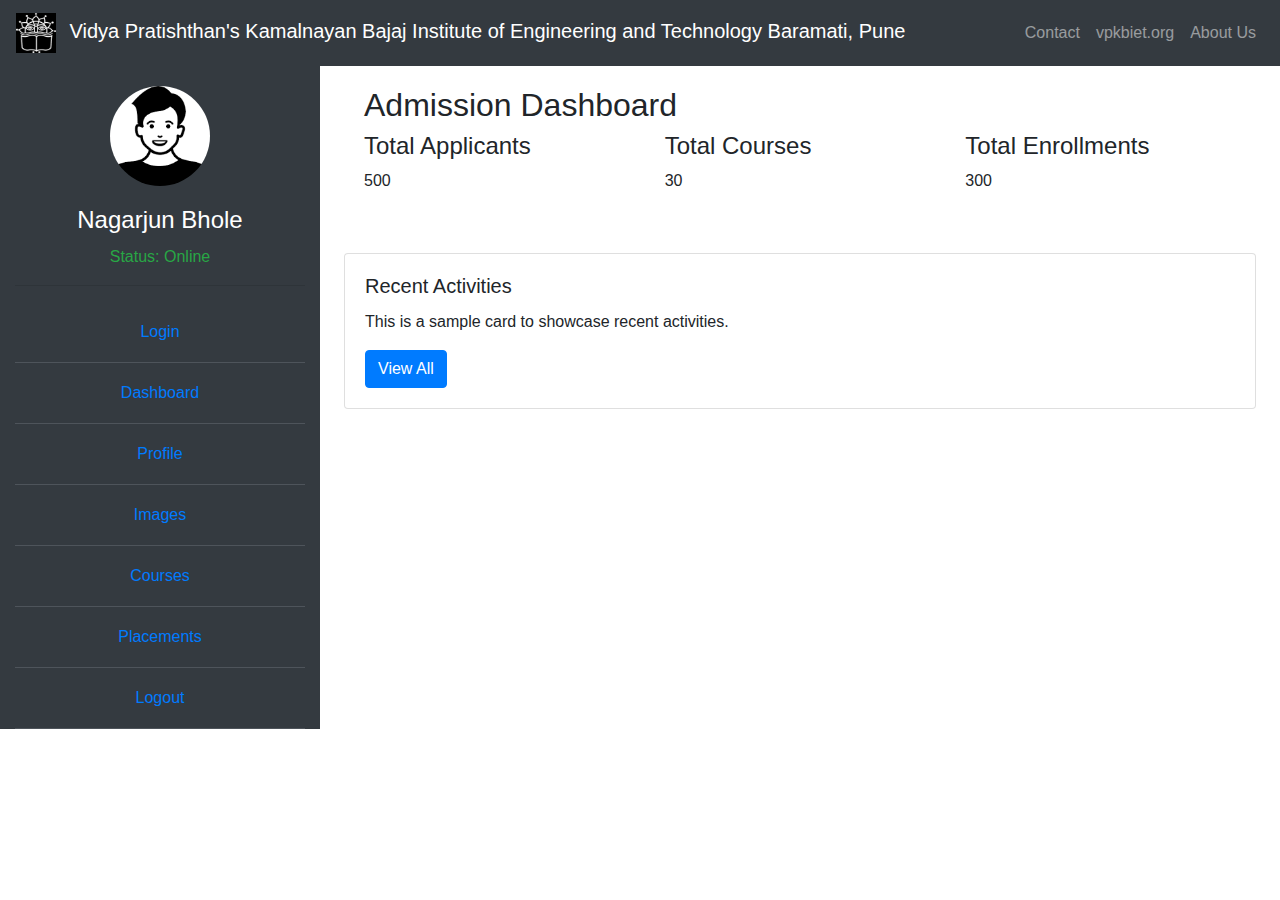
<file: index.html>
<!DOCTYPE html>
<html lang="en">
<head>
  <meta charset="UTF-8">
  <meta name="viewport" content="width=device-width, initial-scale=1.0">
  <title>College Admission Dashboard</title>
  <link rel="stylesheet" href="style.css">
  <!-- Link to Bootstrap CDN -->
  <link rel="stylesheet" href="https://stackpath.bootstrapcdn.com/bootstrap/4.5.2/css/bootstrap.min.css">
</head>
<body>

<nav class="navbar navbar-expand-md navbar-dark bg-dark">
  <a class="navbar-brand collage-name" href="#">
    <img src="logo.png" alt="College Logo" width="40" height="40" class="mr-2">
    Vidya Pratishthan's Kamalnayan Bajaj Institute of Engineering and Technology Baramati, Pune
  </a>
  <button class="navbar-toggler" type="button" data-toggle="collapse" data-target="#navbarNav" aria-controls="navbarNav" aria-expanded="false" aria-label="Toggle navigation">
    <span class="navbar-toggler-icon"></span>
  </button>
  <div class="collapse navbar-collapse" id="navbarNav">
    <ul class="navbar-nav ml-auto">
      <li class="nav-item">
        <a class="nav-link" href="#">Contact</a>
      </li>
      <li class="nav-item">
        <a class="nav-link" href="https://www.vpkbiet.org/">vpkbiet.org</a>
      </li>
      <li class="nav-item">
        <a class="nav-link" href="#">About Us</a>
      </li>
    </ul>
  </div>
</nav>

<div class="container-fluid">
    <div class="row">
      <!-- Sidebar -->
      <nav id="sidebar" class="col-md-3 d-md-block sidebar">
        <img id="person-img" src="images.png" alt="Person Image">
        <h4>Nagarjun Bhole</h4>
        <p class="status-online">Status: Online</p>
        <hr>
        <div class="sidebar-sticky">
          <ul class="navbar-nav">
              <li class="nav-item">
                  <a class="nav-link" href="#">
                    Login
                  </a>
                </li>
            <li class="nav-item active">
              <a class="nav-link" href="#">
                Dashboard
              </a>
            </li>
            <li class="nav-item">
              <a class="nav-link" href="#">
                Profile
              </a>
            </li>
            <li class="nav-item">
              <a class="nav-link" href="#">
                Images
              </a>
            </li>
            <li class="nav-item">
              <a class="nav-link" href="#">
                Courses
              </a>
            </li>
            <li class="nav-item">
              <a class="nav-link" href="#">
                Placements
              </a>
            </li>
            <li class="nav-item">
              <a class="nav-link" href="#">
                Logout
              </a>
            </li>
          </ul>
        </div>
      </nav>

    <!-- Main Content -->
    <main role="main" class="col-md-9 ml-sm-auto col-lg-9 px-md-4">
        <div class="content">
          <h2>Admission Dashboard</h2>
          <div class="row">
            <div class="col-md-4">
              <h4>Total Applicants</h4>
              <p>500</p>
            </div>
            <div class="col-md-4">
              <h4>Total Courses</h4>
              <p>30</p>
            </div>
            <div class="col-md-4">
              <h4>Total Enrollments</h4>
              <p>300</p>
            </div>
          </div>
        </div>
        <!-- Card -->
      <div class="card mt-4">
        <div class="card-body">
          <h5 class="card-title">Recent Activities</h5>
          <p class="card-text">This is a sample card to showcase recent activities.</p>
          <a href="#" class="btn btn-primary">View All</a>
        </div>
      </div>
    </main>
  </div>
</div>
  

<!-- Bootstrap JS -->
<script src="https://code.jquery.com/jquery-3.5.1.slim.min.js"></script>
<script src="https://cdn.jsdelivr.net/npm/@popperjs/core@2.5.4/dist/umd/popper.min.js"></script>
<script src="https://stackpath.bootstrapcdn.com/bootstrap/4.5.2/js/bootstrap.min.js"></script>
</body>
</html>
</file>
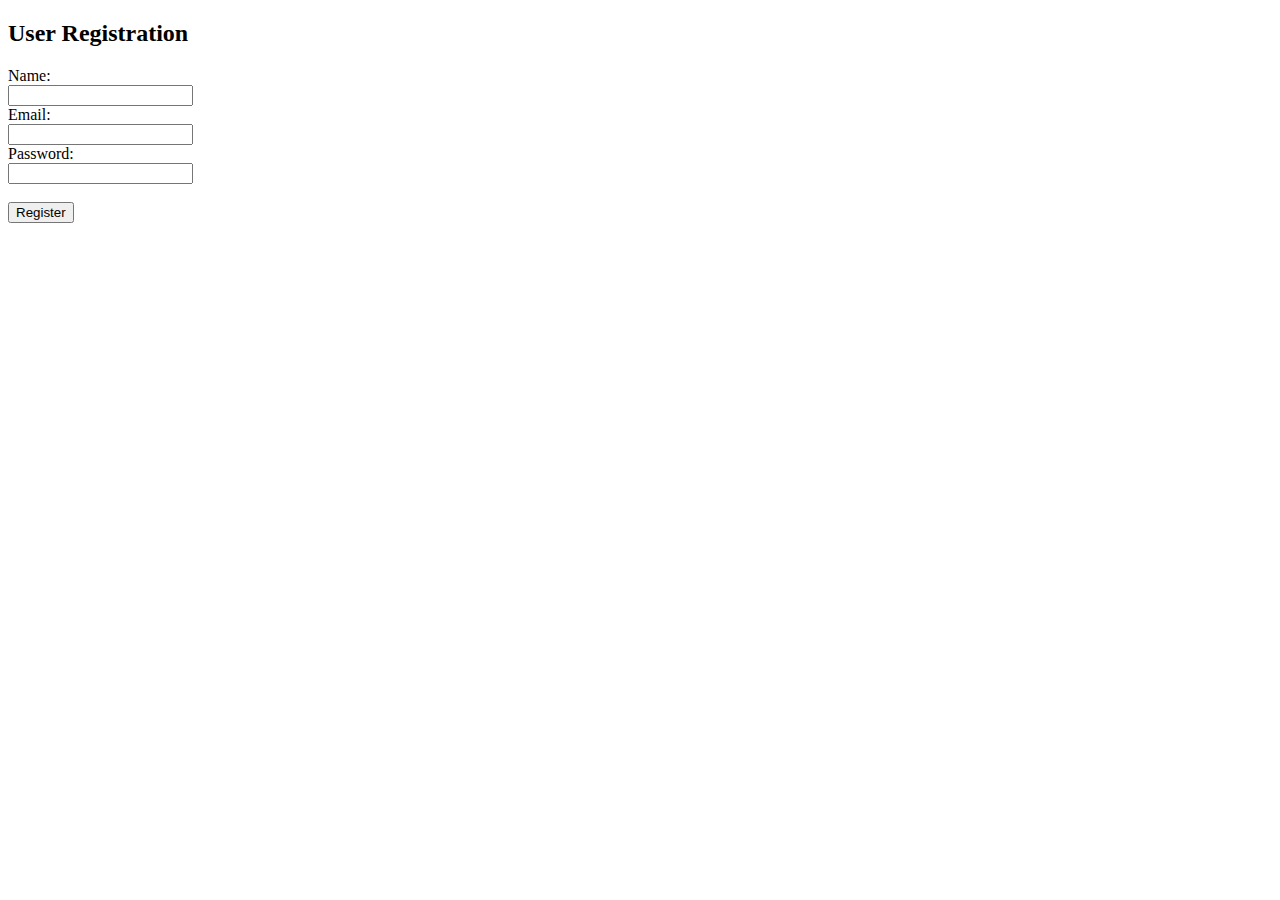
<file: ASS 1.b/userregistration.html>
<!DOCTYPE html>
<html lang="en">
<head>
  <meta charset="UTF-8">
  <meta name="viewport" content="width=device-width, initial-scale=1.0">
  <title>User Registration</title>
</head>
<body>
  <h2>User Registration</h2>
  <form id="registrationForm">
    <label for="name">Name:</label><br>
    <input type="text" id="name" name="name" required><br>
    <label for="email">Email:</label><br>
    <input type="email" id="email" name="email" required><br>
    <label for="password">Password:</label><br>
    <input type="password" id="password" name="password" required><br><br>
    <button type="submit">Register</button>
  </form>
  <script src="script.js"></script>
</body>
</html>
</file>
<file: style.css>
/* Custom Styles */
body {
    font-family: Arial, sans-serif;
    background-color: #f8f9fa;
  }
  #sidebar {
    background-color: #343a40;
    color: white;
    padding-top: 20px;
    text-align: center;
  }
  #person-img {
    width: 100px;
    height: 100px;
    border-radius: 50%;
    margin-bottom: 20px;
  }
  #sidebar h4 {
    margin-bottom: 10px;
  }
  #sidebar p {
    margin-bottom: 0;
  }
  #sidebar .status-online {
    color: #28a745;
  }
  #sidebar .status-offline {
    color: #dc3545;
  }
  #sidebar ul.navbar-nav li.nav-item {
    padding: 10px 15px;
    border-bottom: 1px solid #4e545b;
  }
  #sidebar ul.navbar-nav li.nav-item:hover {
    background-color: #495057;
  }
  .content {
    padding: 20px;
  }
  /* White color for college name */
  .navbar-brand.collage-name {
    color: white;
  }
</file>
